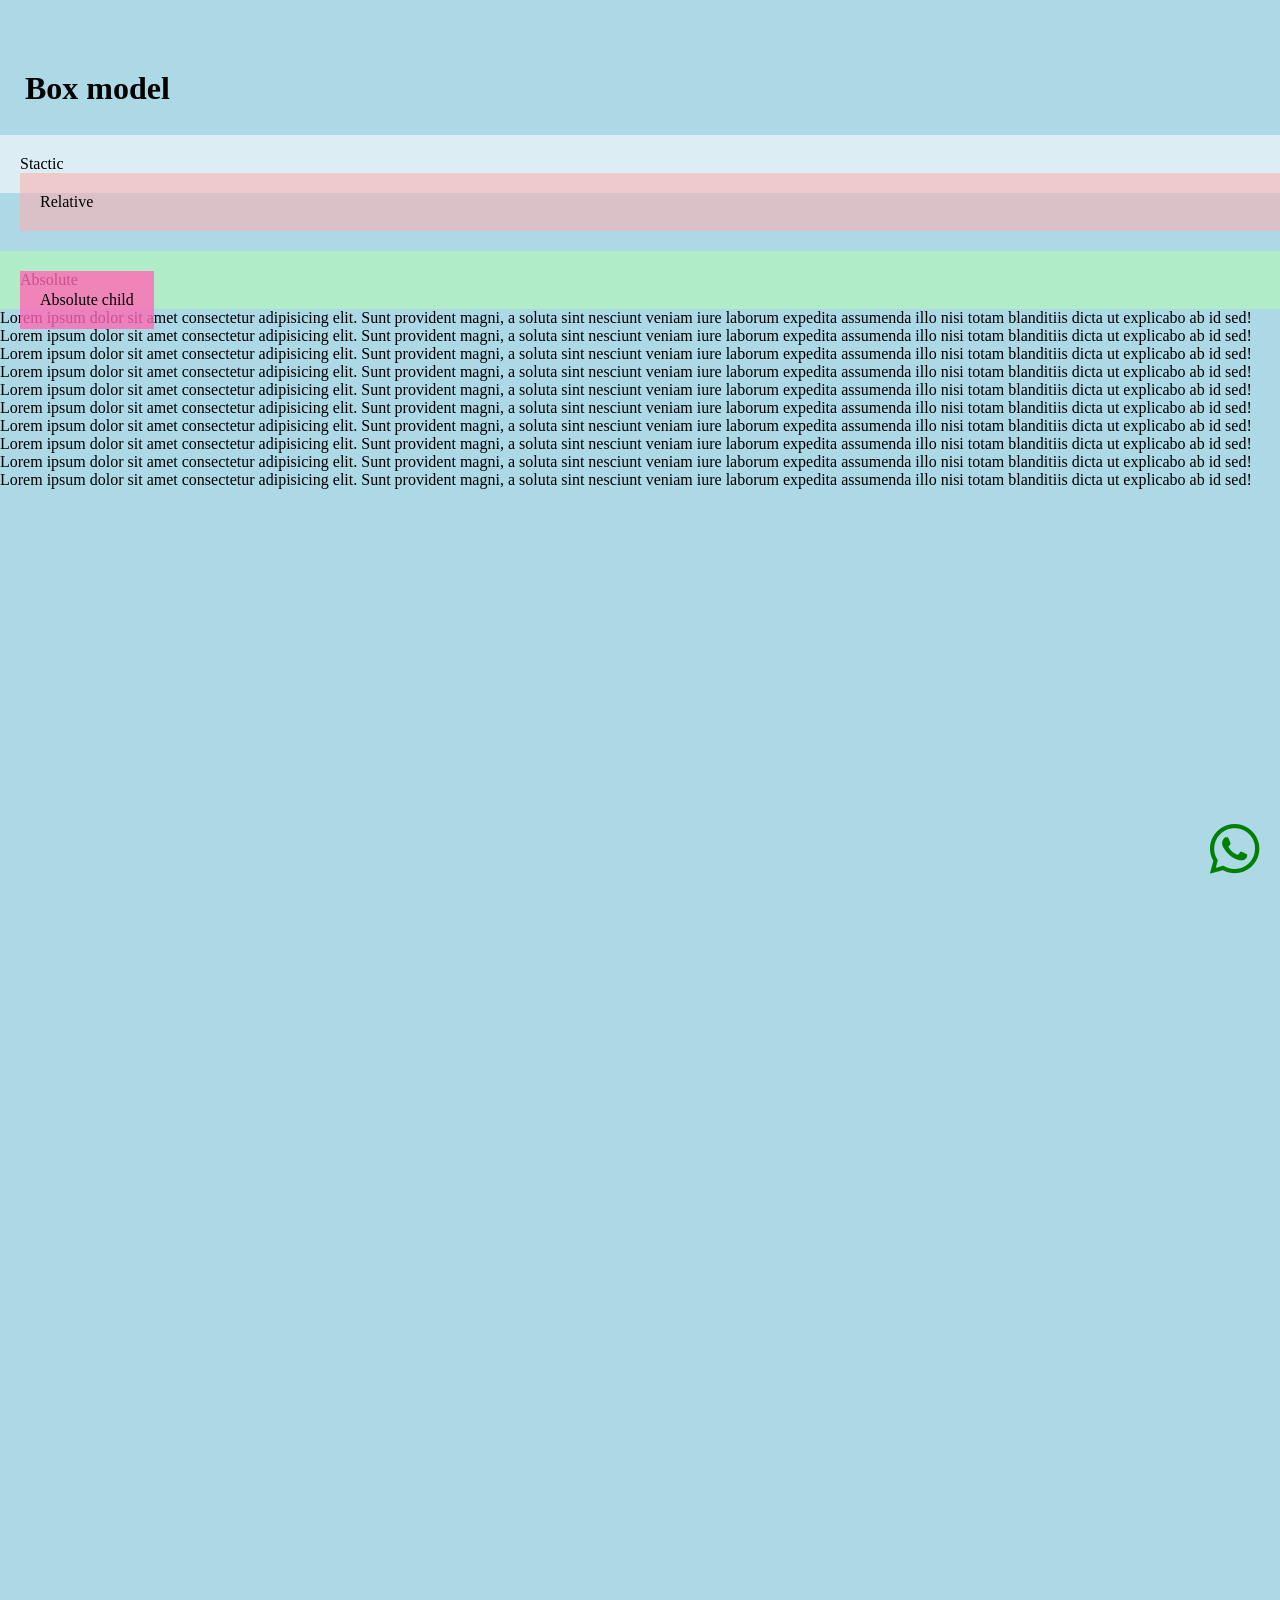
<file: index.html>
<!DOCTYPE html>
<html lang="en">

<head>
    <meta charset="UTF-8">
    <meta name="viewport" content="width=device-width, initial-scale=1.0">
    <title>Box model</title>
    <link rel="stylesheet" href="https://cdn.jsdelivr.net/npm/bootstrap-icons@1.13.1/font/bootstrap-icons.min.css">

    <link rel="stylesheet" href="style.css">
</head>

<body>
    <h1>Box model</h1>

    <div class="static">
        Stactic
    </div>
    <div class="relative">
        Relative
    </div>

    <div class="absolute">
        Absolute
        <div class="absolute-child">
            Absolute child
        </div>
    </div>

    <p>Lorem ipsum dolor sit amet consectetur adipisicing elit. Sunt provident magni, a soluta sint nesciunt veniam iure
        laborum expedita assumenda illo nisi totam blanditiis dicta ut explicabo ab id sed!</p>
    <p>Lorem ipsum dolor sit amet consectetur adipisicing elit. Sunt provident magni, a soluta sint nesciunt veniam iure
        laborum expedita assumenda illo nisi totam blanditiis dicta ut explicabo ab id sed!</p>
    <p>Lorem ipsum dolor sit amet consectetur adipisicing elit. Sunt provident magni, a soluta sint nesciunt veniam iure
        laborum expedita assumenda illo nisi totam blanditiis dicta ut explicabo ab id sed!</p>
    <p>Lorem ipsum dolor sit amet consectetur adipisicing elit. Sunt provident magni, a soluta sint nesciunt veniam iure
        laborum expedita assumenda illo nisi totam blanditiis dicta ut explicabo ab id sed!</p>
    <p>Lorem ipsum dolor sit amet consectetur adipisicing elit. Sunt provident magni, a soluta sint nesciunt veniam iure
        laborum expedita assumenda illo nisi totam blanditiis dicta ut explicabo ab id sed!</p>
    <p>Lorem ipsum dolor sit amet consectetur adipisicing elit. Sunt provident magni, a soluta sint nesciunt veniam iure
        laborum expedita assumenda illo nisi totam blanditiis dicta ut explicabo ab id sed!</p>
    <p>Lorem ipsum dolor sit amet consectetur adipisicing elit. Sunt provident magni, a soluta sint nesciunt veniam iure
        laborum expedita assumenda illo nisi totam blanditiis dicta ut explicabo ab id sed!</p>
    <p>Lorem ipsum dolor sit amet consectetur adipisicing elit. Sunt provident magni, a soluta sint nesciunt veniam iure
        laborum expedita assumenda illo nisi totam blanditiis dicta ut explicabo ab id sed!</p>
    <p>Lorem ipsum dolor sit amet consectetur adipisicing elit. Sunt provident magni, a soluta sint nesciunt veniam iure
        laborum expedita assumenda illo nisi totam blanditiis dicta ut explicabo ab id sed!</p>
    <p>Lorem ipsum dolor sit amet consectetur adipisicing elit. Sunt provident magni, a soluta sint nesciunt veniam iure
        laborum expedita assumenda illo nisi totam blanditiis dicta ut explicabo ab id sed!</p>

    <i class="bi bi-whatsapp"></i>
</body>

</html>
</file>
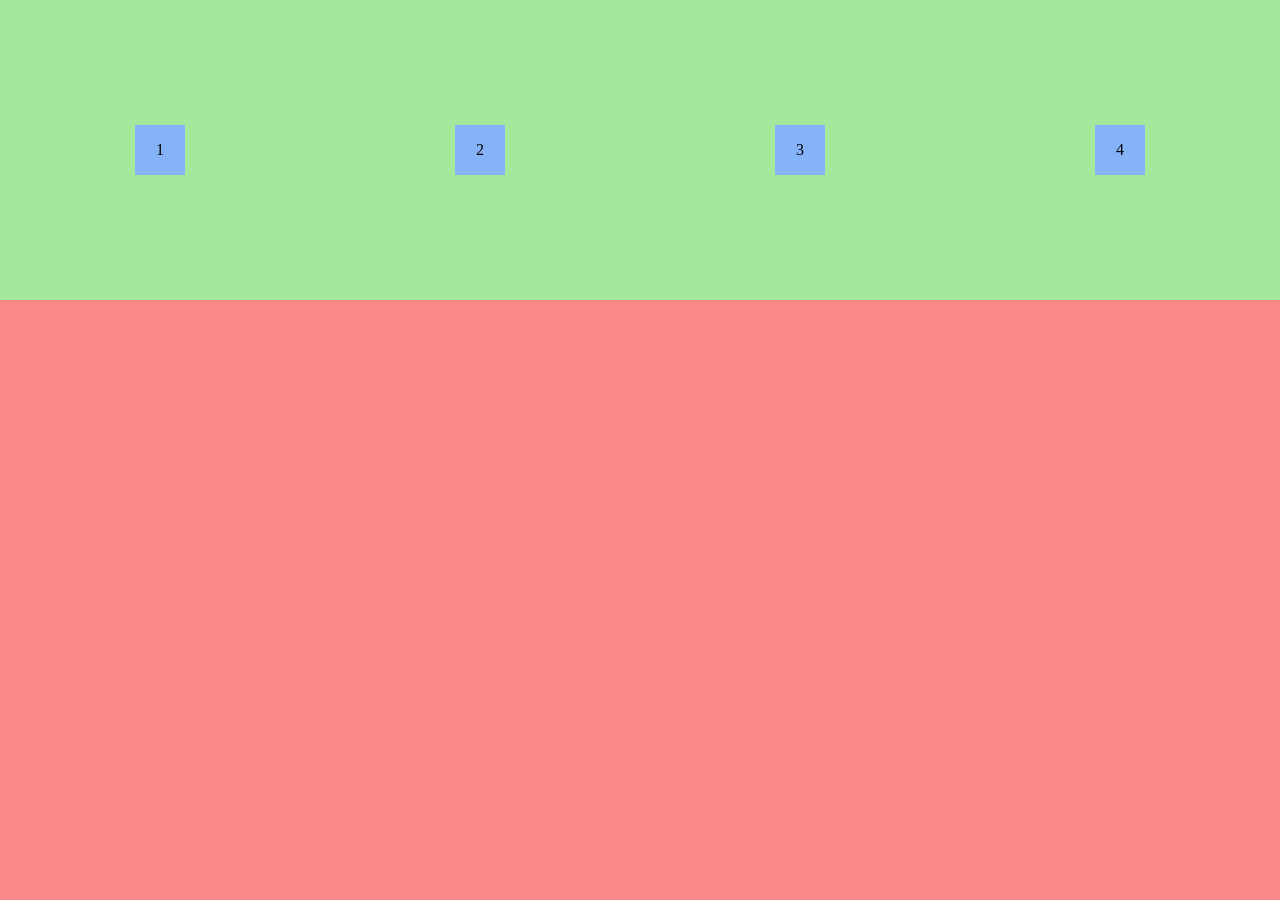
<file: flex-box.html>
<!DOCTYPE html>
<html lang="en">
<head>
    <meta charset="UTF-8">
    <meta name="viewport" content="width=device-width, initial-scale=1.0">
    <title>FLEXBOX</title>
    <link rel="stylesheet" href="flex-box.css">   
</head>
<body>

    <div class="contenedor_padre">

        <div class="hijo">1</div>
        <div class="hijo">2</div>
        <div class="hijo">3</div>
        <div class="hijo">4</div>

    </div>

</body>
</html>
</file>
<file: style.css>
/* CSS Normalizing reset */
* {
  margin: 0; 
  padding: 0;
}

*, *::before, *::after {
  box-sizing: border-box;
}

body {
    background-color: lightblue;
    height: 2000px; /* para poder hacer scroll */
}

h1 {
    /* margin: 50px; */
    /* margin: 50px 20px; */
    margin: 50px 20px 8px 5px;

    padding: 20px;
}

.bi-whatsapp {
    font-size: 50px;
    color: green;
    /* margin: 20px; */
    position: fixed;
    bottom: 20px;
    right: 20px;
}

.static {
    padding: 20px;
    background-color: rgba(255, 255, 255, 0.579);
    position: static;
}

.relative {
    padding: 20px;
    background-color: rgba(252, 177, 177, 0.579);
    position: relative;
    top: -20px;
    left: 20px;
}

.absolute {
    position: relative; /* para que el absolute se posicione respecto a este contenedor */
    padding: 20px;
    background-color: rgba(177, 252, 177, 0.579);
}

.absolute-child {
    position: absolute;
    top: 20px;
    left: 20px;
    padding: 20px;
    background-color: rgba(255, 105, 180, 0.787);
}
</file>
<file: flex-box.css>
/* CSS Normalizing reset */
* {
  margin: 0; 
  padding: 0;
}

*, *::before, *::after {
  box-sizing: border-box;
}

body {
    background-color: #f98888;
}

.contenedor_padre {

    background-color: #a2e99b;
    height: 300px;
    display: flex;
    /* flex-direction: row; */
    /* flex-direction: column; */

    /* Alinear de manera vertical los elementos hijos dentro del contenedor padre */
    align-items: center;
    /* align-items: flex-start; */
    /* align-items: flex-end; */

    /* linear los elementos hijos dentro del contenedor padre de manera horizontal */
    /* justify-content: center; */
    /* justify-content: flex-start; */
    /* justify-content: flex-end; */
    /* justify-content: space-between; */
    justify-content: space-around;

}

.hijo {
    background-color: #85b3f8;
    width: 50px;
    height: 50px;

    display: grid;
    place-items: center;
}
</file>
